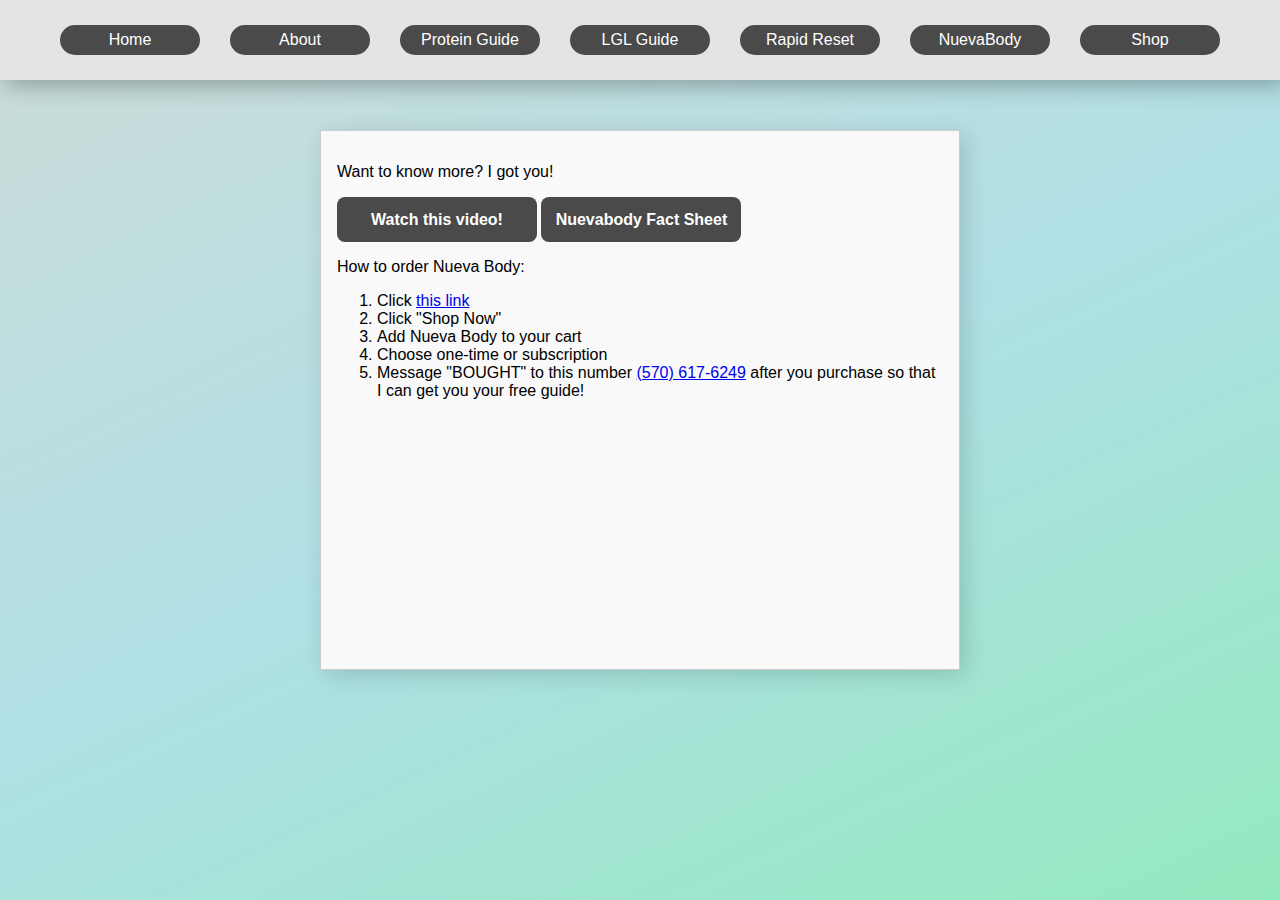
<file: nuevabody.html>
<!DOCTYPE html>
<html lang="en">
	<head>
		<title>WellnessWithMel</title>
		<meta charset="utf-8" />
		<meta name="viewport" content="width=device-width, initial-scale=1, user-scalable=no" />
		<link rel="stylesheet" href="./assets/css/main.css" />
	</head>
	<nav class='nav'>
		<!-- BEGIN HEADER ICON
		<div class='headerIcon'>
			<a href="/" class='homeImg' target='_top'><img src="./assets/images/placeholder-1024x1024.png" alt='Header Icon'></img></a> 
		</div>
		END HEADER ICON -->
			<a href="/" target='_top'>Home</a>
			<a href="/#about" target='_top'>About</a>
			<a href="/#protein-guide" target='_top'>Protein Guide</a>
			<a href="/#glycemic-guide" target='_top'>LGL Guide</a>
			<a href="/#rapid-reset" target='_top'>Rapid Reset</a>
			<a href="/#nuevabody" target='_top'>NuevaBody</a>
			<a href="https://bodynbeauty.com/melwalters" target="_blank" rel="noopener noreferrer">Shop</a>
		<!-- HAMBURGER MENU -->
		<!--
			<div className='hamburgerMenu' onClick={ toggleHamburger }>
				<HamburgerButton />
				{hamburgerOpen && (
					<div className='verticalMenu'>
					<Link to='/' target='_top'>HOME</Link>
					<Link to='/graphic-design' target='_top' >GRAPHIC DESIGN</Link>
					<Link to='/photography' target='_top'>PHOTOGRAPHY</Link>
					<Link to='/videography' target='_top'>VIDEOGRAPHY</Link>
					<Link to='/about' target='_top'>ABOUT</Link>
					<Link to='/contact' target='_top'>CONTACT</Link>
			</div>
		-->
	</nav>
	<body>
		<div class="content">
			<p>Want to know more? I got you!</p>
			<a href="https://nuevamovement.wistia.com/medias/is8yy9eevr" class="buttonLink">Watch this video!</a>
			<a href="./assets/pdfs/nuevabodyFactSheet.pdf" class="buttonLink">Nuevabody Fact Sheet</a>

			<p>How to order Nueva Body:</p>
			<ol>
				<li>Click <a href="https://bodynbeauty.com/melwalters"  target="_blank" rel="noopener noreferrer">this link</a></li>
				<li>Click "Shop Now"</li>
				<li>Add Nueva Body to your cart</li>
				<li>Choose one-time or subscription</li>
				<li>Message "BOUGHT" to this number <a href="tel:(570) 617-6249">(570) 617-6249</a> after you purchase so that I can get you your free guide!</li>
			</ol>
		</div>
	</body>
</html>
</file>
<file: assets/css/main.css>
/* -------------------- START GLOBAL STYLING -------------------- */

body {
	margin: 0;
	padding: 0;
	min-height: 100vh;
	font-family: Arial, Helvetica, sans-serif;
	/*background: linear-gradient(155deg, #FFFF00, #F3892C, #D67229);*/
	background: linear-gradient(155deg, #CCDCD8, #B0E0E6, #93E9BE);
}

nav {
	background-color: #E4E4E4;
	height: 80px;
}

nav {
	display: flex;
	align-items: center;
	justify-content: center;
	box-shadow: 5px 5px 22px rgba(0, 0, 0, 0.3);
	margin-bottom: 50px;
}

nav a {
	display: flex;
	justify-content: center;
	align-items: center;
	border-radius: 20px;
	width: 100px;
	height: 10px;
	padding: 10px 20px;
	margin: 15px;
	background-color: #4A4A4A;
	color: #FFFFFF;
	text-decoration: none;
	font-family: Arial, Helvetica, sans-serif;
	transition: background-color 0.6s ease, color 0.6s ease;
}

nav a:hover {
	background-color: #BBCBC7;
	color: #000000;
}


.footer {
	display: flex;
	justify-content: center;   /* centers horizontally */
	align-items: center;       /* centers vertically */
	background-color: #E4E4E4;
	height: 80px;              /* give footer a fixed height for vertical centering */
}

.footer a {
	margin-right: 20px;
	font-size: 28px; /* make icons a bit bigger */
	color: #4A4A4A;  /* default color */
	transition: color 0.3s ease;
}

.footer a:hover {
  	color: #63c795; /* hover color */
}

.buttonLink {
	display: inline-flex;
	justify-content: center;
	align-items: center;
	width: 130px; /* slightly wider */
	height: 45px;
	border: none;
	border-radius: 8px;
	background-color: #4A4A4A;
	color: #FFFFFF;
	text-decoration: none;
	font-weight: 600;
	cursor: pointer;
	transition: background-color 0.2s ease;
}

.buttonLink:hover {
	background-color: #63c795; /* darker red on hover */
}
/* -------------------- END GLOBAL STYLING -------------------- */



/* -------------------- START INDEX.HTML -------------------- */
/* Base container */
.split-container {
	display: flex;
	justify-content: space-between;
	align-items: center;
	flex-wrap: wrap;
	width: 75vw;
	min-height: 60vh;
	max-height: 100vh;   /* cap the height */
	margin: 2rem auto;
	gap: 2rem;
	padding: 1rem;
	border: 1px solid #CCCCCC;
	box-sizing: border-box;
	background-color: #F9F9F9;
	box-shadow: 5px 5px 22px rgba(0, 0, 0, 0.15);
	overflow: auto;
}

.text-side {
	flex: 1;
	font-size: 1rem;
	line-height: 1.4;
}

/* Text alignment depending on layout */
.image-left .image-right .text-side {
  	text-align: left;
}

.image-side {
  	flex: 1;
  	display: flex;
	align-items: center;
}

/* 👇 align image differently depending on side */
.image-left .image-side {
	  justify-content: flex-start;  /* hug left */
}

.image-right .image-side {
  	justify-content: flex-end;    /* hug right */
}

.image-side img {
  	height: 100%;
	width: auto;
  	max-width: 100%;
  	object-fit: cover;
}

.testimonial-header {
	background-color: #F9F9F9;
	width: 75vw;
	max-height: 5rem;
	margin: 0 auto 4px auto;
	display: flex;
	align-items: center;
	justify-content: center;
	box-sizing: border-box;
}

.testimonials {
	display: flex;
	gap: 4px;
	width: 75vw;
	margin: auto;
	box-sizing: border-box;
}

.testimonial {
  flex: 1;
  min-width: 0;
  background-color: #F9F9F9;
  padding: 2rem;
  margin-bottom: 2rem;
  background-clip: padding-box;    /* makes background stop at the padding, so border area is transparent */
  box-sizing: border-box;
}


.testimonial h1 {
	text-align: center;
	padding-bottom: 2rem;
}

.testimonial p {
	font-size: 20px;
	line-height: 1.8;
}

#shop-here {
	text-align: center;
	margin: 0rem auto 1rem auto;
	max-width: 75vw;
	background-color: #F9F9F9;
}

#shop-here h1 {
	padding-top: 1rem;
}

.shop-here {
	display: flex;
	justify-content: center;  /* centers the .products container */
	margin-top: 0rem;
	margin-bottom: 3rem;
}

.products {
	display: flex;
	flex-wrap: wrap;
	gap: 1rem;
	justify-content: center;  /* centers the product cards */
	max-width: 80%;           /* keeps them from stretching edge to edge */
	margin: 0 auto;           /* ensures container is centered */
}

.product {
	flex: 1 1 20%;
	max-width: 20%;
	background-color: #F9F9F9;
	margin-bottom: 2rem;
	text-align: center;
	padding: 1rem;
	font-weight: 600;
	box-sizing: border-box;
	border: 1px solid #4A4A4A;
}

.product img {
	max-width: 100%;
	height: auto;
}


.product a {
	display: inline-flex;
	justify-content: center;
	align-items: center;
	width: 160px; /* slightly wider */
	height: 40px;
	border: none;
	border-radius: 100px;
	background-color: #4A4A4A;
	color: #FFFFFF;
	text-decoration: none;
	font-weight: 400;
	cursor: pointer;
	transition: background-color 0.2s ease;
}

.product a:hover {
	background-color: #71C79C; /* darker red on hover */
}
/* -------------------- END INDEX.HTML -------------------- */



/* -------------------- START NUEVABODY.HTML -------------------- */
.content {
	justify-content: center;
	width: 50vw;
	min-height: 60vh;
	max-height: 100vh;   /* cap the height */
	margin: 2rem auto;
	padding: 1rem;
	border: 1px solid #CCCCCC;
	box-sizing: border-box;
	background-color: #F9F9F9;
	box-shadow: 5px 5px 22px rgba(0, 0, 0, 0.15);
}

.content .buttonLink {
	width: 200px;
}
/* -------------------- START NUEVABODY.HTML -------------------- */
</file>
